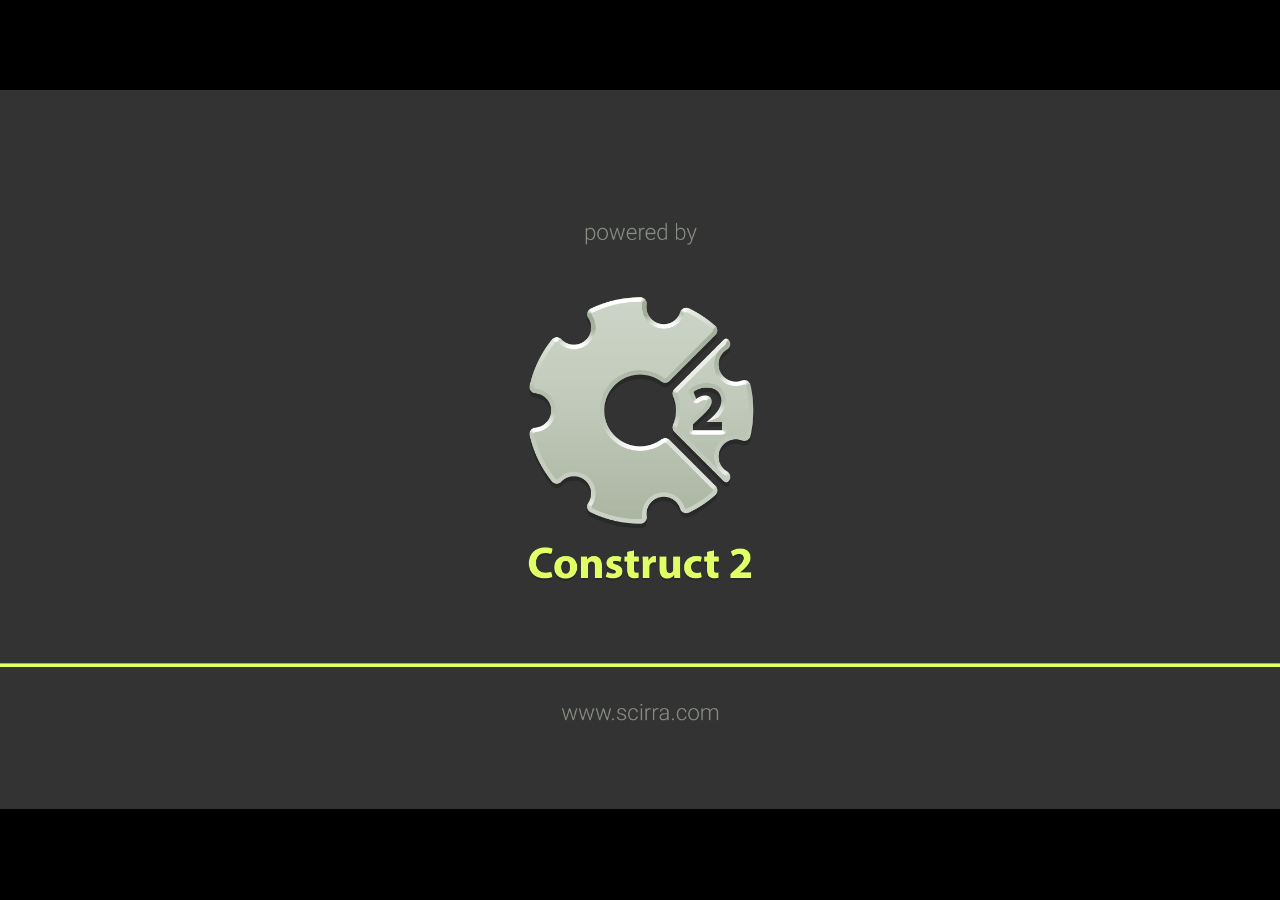
<file: indexdd.html>
﻿<!DOCTYPE html>
<html manifest="offline.appcache">
<head>
    <meta charset="UTF-8" />
	<meta http-equiv="X-UA-Compatible" content="IE=edge,chrome=1" />
	<title>New project</title>
	
	<!-- Standardised web app manifest -->
	<link rel="manifest" href="appmanifest.json" />
	
	<!-- Allow fullscreen mode on iOS devices. (These are Apple specific meta tags.) -->
	<meta name="viewport" content="width=device-width, initial-scale=1.0, maximum-scale=1.0, minimum-scale=1.0, user-scalable=no, minimal-ui" />
	<meta name="apple-mobile-web-app-capable" content="yes" />
	<meta name="apple-mobile-web-app-status-bar-style" content="black" />
	<link rel="apple-touch-icon" sizes="256x256" href="icon-256.png" />
	<meta name="HandheldFriendly" content="true" />
	
	<!-- Chrome for Android web app tags -->
	<meta name="mobile-web-app-capable" content="yes" />
	<link rel="shortcut icon" sizes="256x256" href="icon-256.png" />

    <!-- All margins and padding must be zero for the canvas to fill the screen. -->
	<style type="text/css">
		* {
			padding: 0;
			margin: 0;
		}
		html, body {
			background: #000;
			color: #fff;
			overflow: hidden;
			touch-action: none;
			-ms-touch-action: none;
		}
		canvas {
			touch-action-delay: none;
			touch-action: none;
			-ms-touch-action: none;
		}
    </style>
	

</head> 
 
<body> 
	<div id="fb-root"></div>
	
	<script>
	// Issue a warning if trying to preview an exported project on disk.
	(function(){
		// Check for running exported on file protocol
		if (window.location.protocol.substr(0, 4) === "file")
		{
			alert("Exported games won't work until you upload them. (When running on the file:/// protocol, browsers block many features from working for security reasons.)");
		}
	})();
	</script>
	
	<!-- The canvas must be inside a div called c2canvasdiv -->
	<div id="c2canvasdiv">
	
		<!-- The canvas the project will render to.  If you change its ID, don't forget to change the
		ID the runtime looks for in the jQuery events above (ready() and cr_sizeCanvas()). -->
		<canvas id="c2canvas" width="854" height="480">
			<!-- This text is displayed if the visitor's browser does not support HTML5.
			You can change it, but it is a good idea to link to a description of a browser
			and provide some links to download some popular HTML5-compatible browsers. -->
			<h1>Your browser does not appear to support HTML5.  Try upgrading your browser to the latest version.  <a href="http://www.whatbrowser.org">What is a browser?</a>
			<br/><br/><a href="http://www.microsoft.com/windows/internet-explorer/default.aspx">Microsoft Internet Explorer</a><br/>
			<a href="http://www.mozilla.com/firefox/">Mozilla Firefox</a><br/>
			<a href="http://www.google.com/chrome/">Google Chrome</a><br/>
			<a href="http://www.apple.com/safari/download/">Apple Safari</a></h1>
		</canvas>
		
	</div>
	
	<!-- Pages load faster with scripts at the bottom -->
	
	<!-- Construct 2 exported games require jQuery. -->
	<script src="jquery-2.1.1.min.js"></script>


	
    <!-- The runtime script.  You can rename it, but don't forget to rename the reference here as well.
    This file will have been minified and obfuscated if you enabled "Minify script" during export. -->
	<script src="c2runtime.js"></script>

    <script>
		// Start the Construct 2 project running on window load.
		jQuery(document).ready(function ()
		{			
			// Create new runtime using the c2canvas
			cr_createRuntime("c2canvas");
		});
		
		// Pause and resume on page becoming visible/invisible
		function onVisibilityChanged() {
			if (document.hidden || document.mozHidden || document.webkitHidden || document.msHidden)
				cr_setSuspended(true);
			else
				cr_setSuspended(false);
		};
		
		document.addEventListener("visibilitychange", onVisibilityChanged, false);
		document.addEventListener("mozvisibilitychange", onVisibilityChanged, false);
		document.addEventListener("webkitvisibilitychange", onVisibilityChanged, false);
		document.addEventListener("msvisibilitychange", onVisibilityChanged, false);
		
		function OnRegisterSWError(e)
		{
			console.warn("Failed to register service worker: ", e);
		};
		
		// Runtime calls this global method when ready to start caching (i.e. after startup).
		// This registers the service worker which caches resources for offline support.
		window.C2_RegisterSW = function C2_RegisterSW()
		{
			if (!navigator.serviceWorker)
				return;		// no SW support, ignore call
			
			try {
				navigator.serviceWorker.register("sw.js", { scope: "./" })
				.then(function (reg)
				{
					console.log("Registered service worker on " + reg.scope);
				})
				.catch(OnRegisterSWError);
			}
			catch (e)
			{
				OnRegisterSWError(e);
			}
		};
    </script>
</body> 
</html>
</file>
